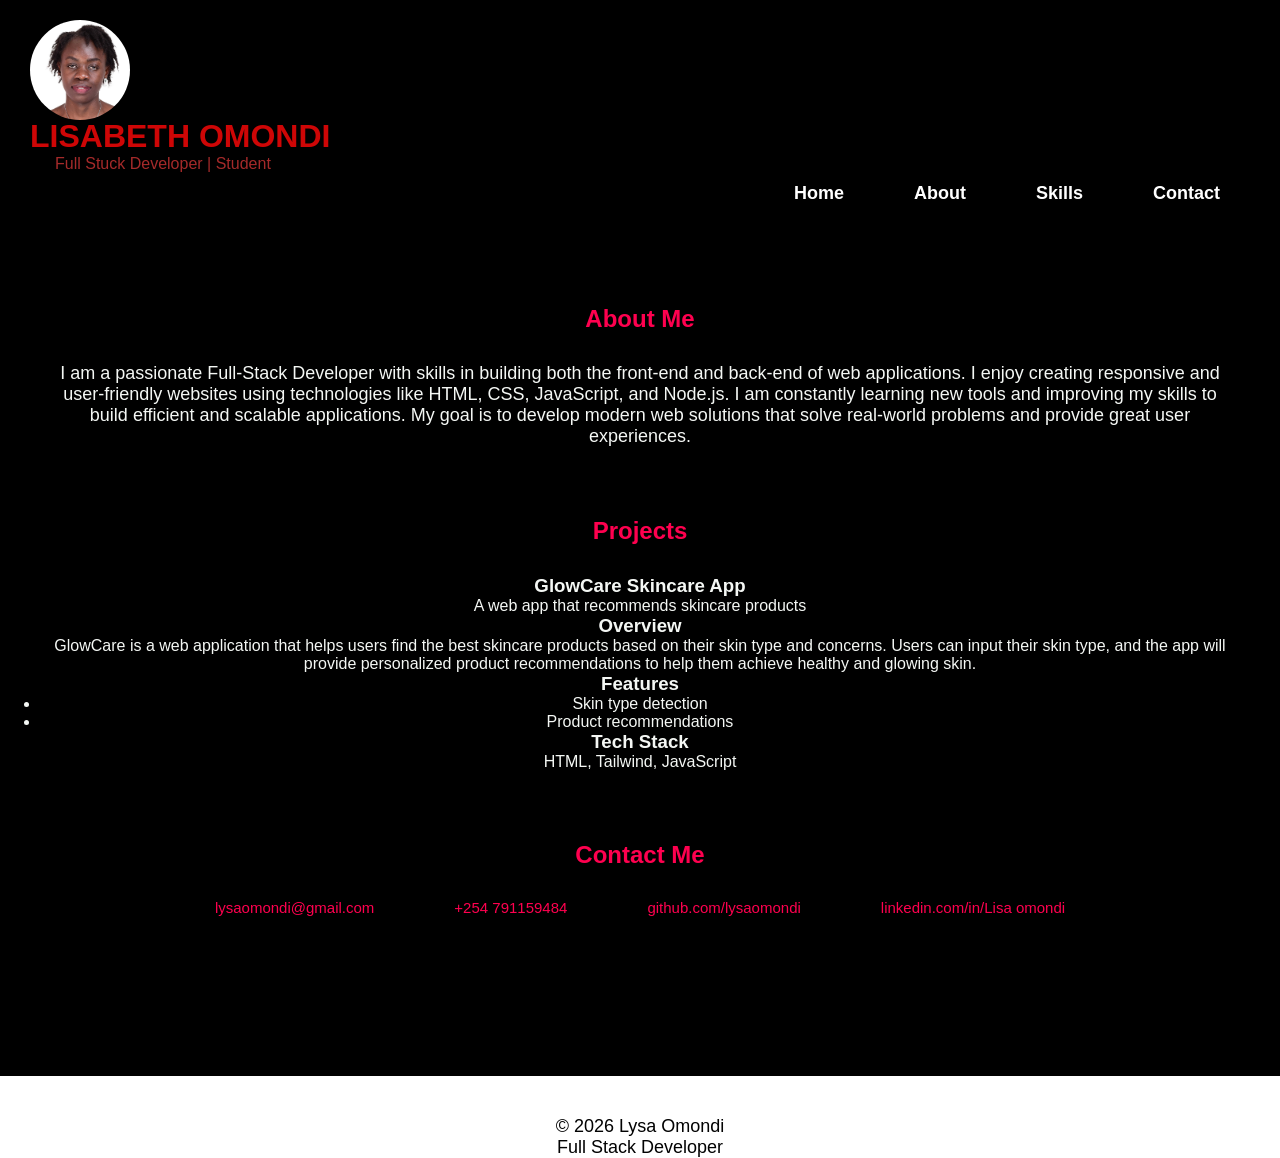
<file: index.html>
<!doctype html>
<html lang="en">
  <html>
    <head>
      <meta charset="UTF-8" />
      <meta name="viewport" content="width=device-width, initial-scale=1.0" />
      <link rel="stylesheet" href="index.css" />
      <title>My Portfolio</title>
    </head>

    <body>

      <div id="header">
        <div class="image">
          <img src="my.jpg" class="image" />
        </div>
        <h1>LISABETH OMONDI</h1>
        <p>Full Stuck Developer | Student</p>

        <nav>
          <ul>
            <li><a href="index.html">Home</a></li>
            <li><a href="about.html">About</a></li>
            <li><a href="skills.html">Skills</a></li>
            <li><a href="#contact">Contact</a></li>
          </ul>
        </nav>
      </div>
      <div class="section">
        <section id="home">
          <h1>Hello, I'm a Full Stack Developer</h1>
          <p>I build websites using HTML, CSS, JavaScript and Node.js</p>
        </section>

        <section id="about">
          <h2>About Me</h2>

          <p>
            I am a passionate Full-Stack Developer with skills in building both
            the front-end and back-end of web applications. I enjoy creating
            responsive and user-friendly websites using technologies like HTML,
            CSS, JavaScript, and Node.js. I am constantly learning new tools and
            improving my skills to build efficient and scalable applications. My
            goal is to develop modern web solutions that solve real-world
            problems and provide great user experiences.
          </p>
        </section>
        </section>
        <section id="projects">
          <h2>Projects</h2>
       <h3>GlowCare Skincare App</h3>
        <p>A web app that recommends skincare products</p>
        <h3>Overview</h3>
        <p>
          GlowCare is a web application that helps users find the best skincare
          products based on their skin type and concerns. Users can input their
          skin type, and the app will provide personalized product
          recommendations to help them achieve healthy and glowing skin.
        </p>
        <h3>Features</h3>
        <ul>
        <li>Skin type detection</li>
        <li>Product recommendations</li>
        </ul>
        <h3>Tech Stack</h3>
         <p>HTML, Tailwind, JavaScript</p
       </section>
        <section id="contact">
          <h2>Contact Me</h2>

          <div class="contact-icons">
            <div class="contact-item">
              <a href="lysaomondi@gmail.com">
                <i class="fa-solid fa-envelope"></i
              ></a>
              <p>lysaomondi@gmail.com</p>
            </div>

            <div class="contact-item">
              <a href="tel:+254791159484"> <i class="fa-solid fa-phone"></i></a>
              <p>+254 791159484</p>
            </div>

            <div class="contact-item">
              <a href="https://github.com/Lysa omondi" target="_blank"
                ><i class="fa-brands fa-github"></i
              ></a>
              <p>github.com/lysaomondi</p>
            </div>

            <div class="contact-item">
              <a href="https://linkedin.com/in/Lisa omondi" target="_blank">
                <i class="fa-brands fa-linkedin"></i
              ></a>
              <p>linkedin.com/in/Lisa omondi</p>
            </div>
          </div>
        </section>
      </div>
      <section class="footer">
        <p>© 2026 Lysa Omondi</p>
        <p>Full Stack Developer</p>
      </section>
    </body>
  </html>
</file>
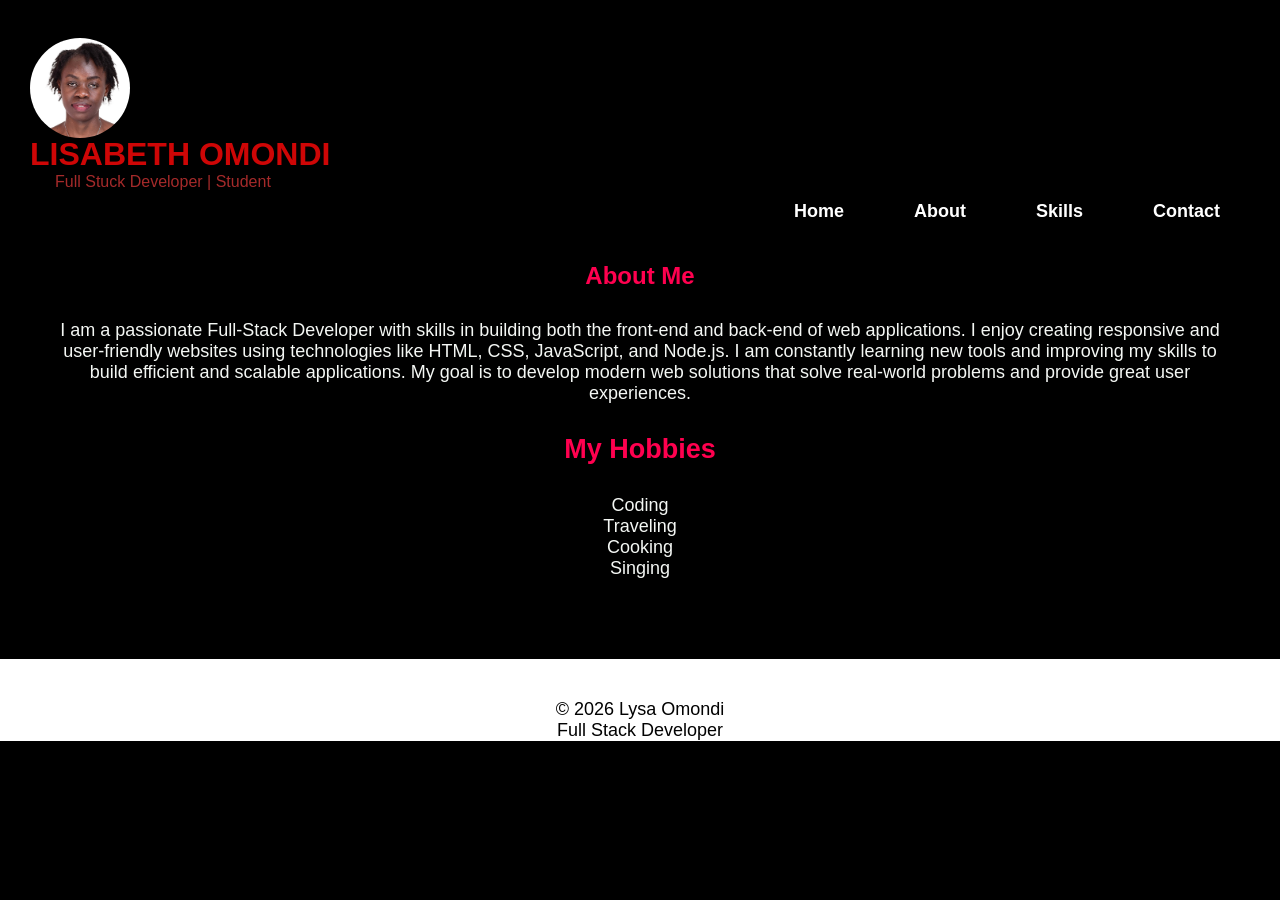
<file: about.html>
<!doctype html>
<html lang="en">
  <html>
    <head>
      <meta charset="UTF-8" />
      <meta name="viewport" content="width=device-width, initial-scale=1.0" />
     /* <link rel="stylesheet" href="index.css" /> */
       <link
        rel="stylesheet"
        href="https://cdnjs.cloudflare.com/ajax/libs/font-awesome/6.5.0/css/all.min.css"
      />
      <title>My Portfolio</title>
    </head>
   
<body>
     <div id="header">
        <div class="image">
          <img src="my.jpg" class="image" />
        </div>
        <h1>LISABETH OMONDI</h1>
        <p>Full Stuck Developer | Student</p>

        <nav>
          <ul>
            <li><a href="index.html">Home</a></li>
            <li><a href="about.html">About</a></li>
            <li><a href="skills.html">Skills</a></li>
            <li><a href="#contact">Contact</a></li>
          </ul>
        </nav>
      </div>
       <section id="about">
          <h2>About Me</h2>

          <p>
            I am a passionate Full-Stack Developer with skills in building both
            the front-end and back-end of web applications. I enjoy creating
            responsive and user-friendly websites using technologies like HTML,
            CSS, JavaScript, and Node.js. I am constantly learning new tools and
            improving my skills to build efficient and scalable applications. My
            goal is to develop modern web solutions that solve real-world
            problems and provide great user experiences.
          </p>
        </section>
        <section id="hobbies">
            <h2>My Hobbies</h2>

                <li>Coding</li>
                <li>Traveling</li>
                <li>Cooking</li>
                <li>Singing</li>
            
        </section>
<section class="footer">
        <p>© 2026 Lysa Omondi</p>
        <p>Full Stack Developer</p>
      </section>
</body>
</html>
</file>
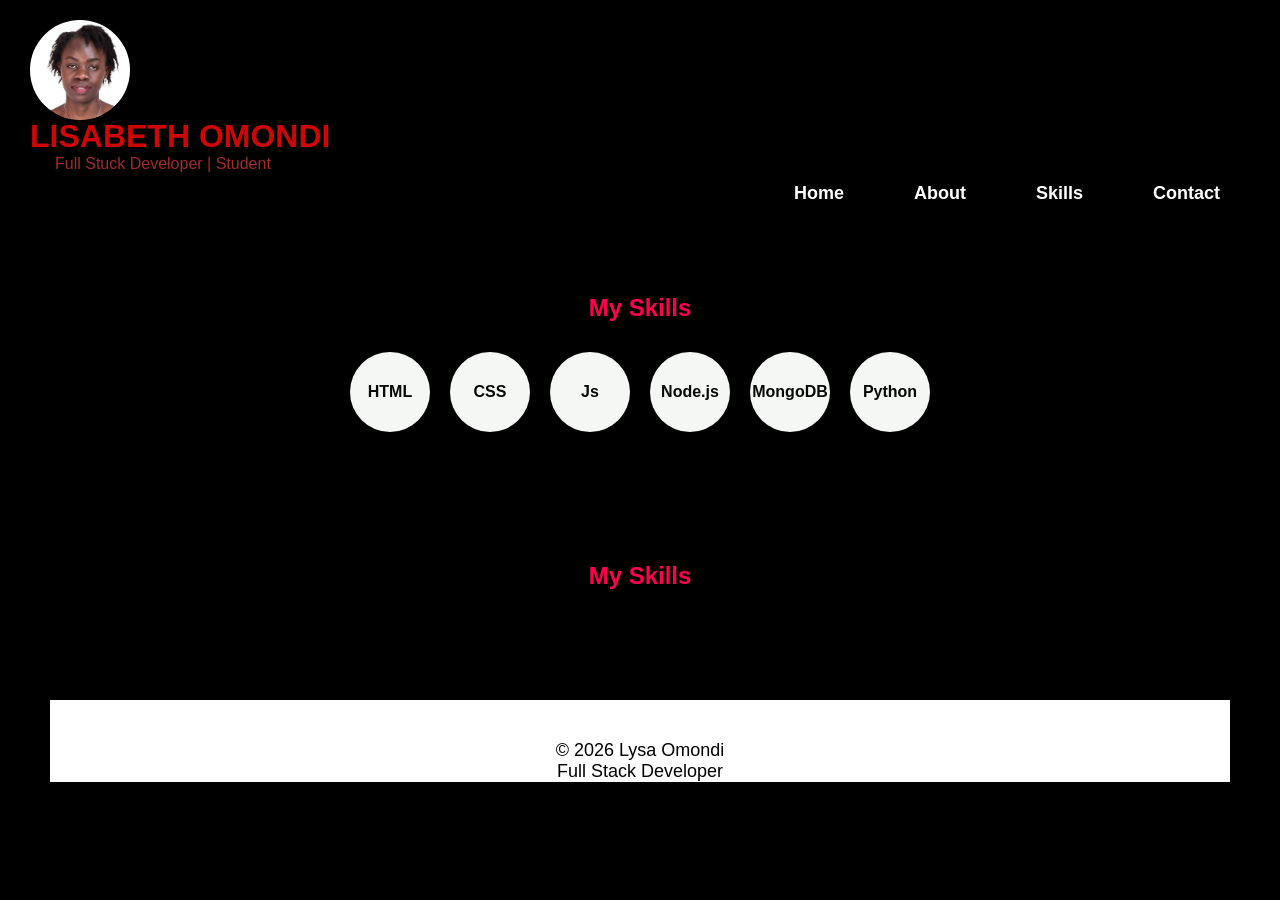
<file: skills.html>
<!doctype html>
<html lang="en">
  <html>
    <head>
      <meta charset="UTF-8" />
      <meta name="viewport" content="width=device-width, initial-scale=1.0" />
      <link rel="stylesheet" href="index.css" />
      <link
        rel="stylesheet"
        href="https://cdnjs.cloudflare.com/ajax/libs/font-awesome/6.5.0/css/all.min.css"
      />
      <title>My Portfolio</title>
    </head>

    <body>
      <div id="header">
        <div class="image">
          <img src="my.jpg" class="image" />
        </div>
        <h1>LISABETH OMONDI</h1>
        <p>Full Stuck Developer | Student</p>

        <nav>
          <ul>
            <li><a href="index.html">Home</a></li>
            <li><a href="about.html">About</a></li>
            <li><a href="skills.html">Skills</a></li>
            <li><a href="#contact">Contact</a></li>
          </ul>
        </nav>
      </div>
      <section id="skills">
          <h2>My Skills</h2>

          <div class="skill-box">
            <div class="skill">HTML</div>
            <div class="skill">CSS</div>
            <div class="skill">Js</div>
            <div class="skill">Node.js</div>
            <div class="skill">MongoDB</div>
            <div class="skill">Python</div>
          </div>
        </section>
        <section id="skills">
          <h2>My Skills</h2>

        <section class="footer">
        <p>© 2026 Lysa Omondi</p>
        <p>Full Stack Developer</p>
      </section>
    </body>
  </html>
</file>
<file: index.css>
* {
  margin: 0;
  padding: 0;
  font-family: Arial, sans-serif;
}
/*html {
  scroll-behavior: smooth;
}*/
body {
  width: 100%;
  height: 100%;
  background-color: black;
}

#header {
  /*width: 100%;
    height: 100vp;*/
  color: rgb(206, 6, 6);
  margin-left: 30px;
  font-weight: 5px;
}
#header p {
  margin-left: 25px;
  color: brown;
}

.image {
  position: left;
  top: 0;
  left: 0;
  width: 100px;
  height: 100px;
  border-radius: 50%;
  object-fit: cover;
  margin-top: 10px;
}
h1 {
  padding-top: 8px;
}
nav ul {
  list-style: none;
  display: flex;
  justify-content: flex-end;
  gap: 30px;
  padding: 0;
  margin: 0;
  align-items: flex-start;
  flex-wrap: wrap;
  margin-right: 40px;
  font-weight: bold;
}
nav ul li {
  display: inline-block;
  list-style: none;
  margin: 10px 20px;
}

nav ul li a {
  color: rgb(255, 255, 255);
  position: relative;
  font-size: 18px;
  text-decoration: none;
}

nav ul li a::after {
  content: "";
  width: 0;
  height: 3px;
  background-color: #ff004f;
  position: absolute;
  left: 0;
  bottom: -6px;
  transition: 0s;
}
nav ul li a:hover::after {
  width: 100%;
}

nav ul li a:hover {
  color: #ff004f;
}
nav .section {
  padding: 20px;
  color: aliceblue;
  height: 100vh;
}
#readme h1 {
  color: #ff004f;
}
#home {
  text-align: center;
  font-size: 15px;
  padding-top: 10px;
}

h2 {
  color: #ff004f;
  font-weight: bold;
  display: flex;
  justify-content: center;
  align-items: center;
  /*height: 100%;*/
  padding: 30px;
}

#about p {
  text-align: center;
  margin-left: 60px;
  font-size: large;
  margin-right: 60px;
  color: #f4f7f4;
}
#hobbies {
  text-align: center;
  margin-left: 60px;
  font-size: large;
  margin-right: 60px;
  color: #f4f7f4;
  list-style: none;
  margin-bottom: 80px;
}
#skills {
  text-align: center;
  padding: 50px;
}

.skill-box {
  display: flex;
  justify-content: center;
  gap: 20px;
  flex-wrap: wrap;
}

.skill {
  width: 80px;
  height: 80px;
  background-color: #f4f7f4;
  color: rgb(7, 7, 7);
  display: flex;
  align-items: center;
  justify-content: center;
  border-radius: 50%;
  font-weight: bold;
}
.skill:hover {
  background-color: #ff004f;
}
#contact {
  text-align: center;
  padding: 40px;
}
#projects {
  text-align: center;
  padding: 40px;
  color: #f4f7f4;
}
.contact-icons {
  display: flex;
  justify-content: center;
  gap: 80px;
}
.contact-item {
  display: flex;
  flex-direction: column;
  align-items: center;
}

.contact-item i {
  font-size: 30px;
  margin-bottom: 10px;
  text-decoration: none;
  color: aliceblue;
}
.contact-item p {
  color: #ff004f;
  font-size: 15px;
}
.footer {
  width: 100%;
  height: auto;
  font-weight: 8px;
  font-family: sans-serif;
  padding-top: 40px;
  font-size: large;
  background-color: #ffffff;
  color: rgb(2, 2, 2);
  text-align: center;
  margin-top: 80px;
}
</file>
